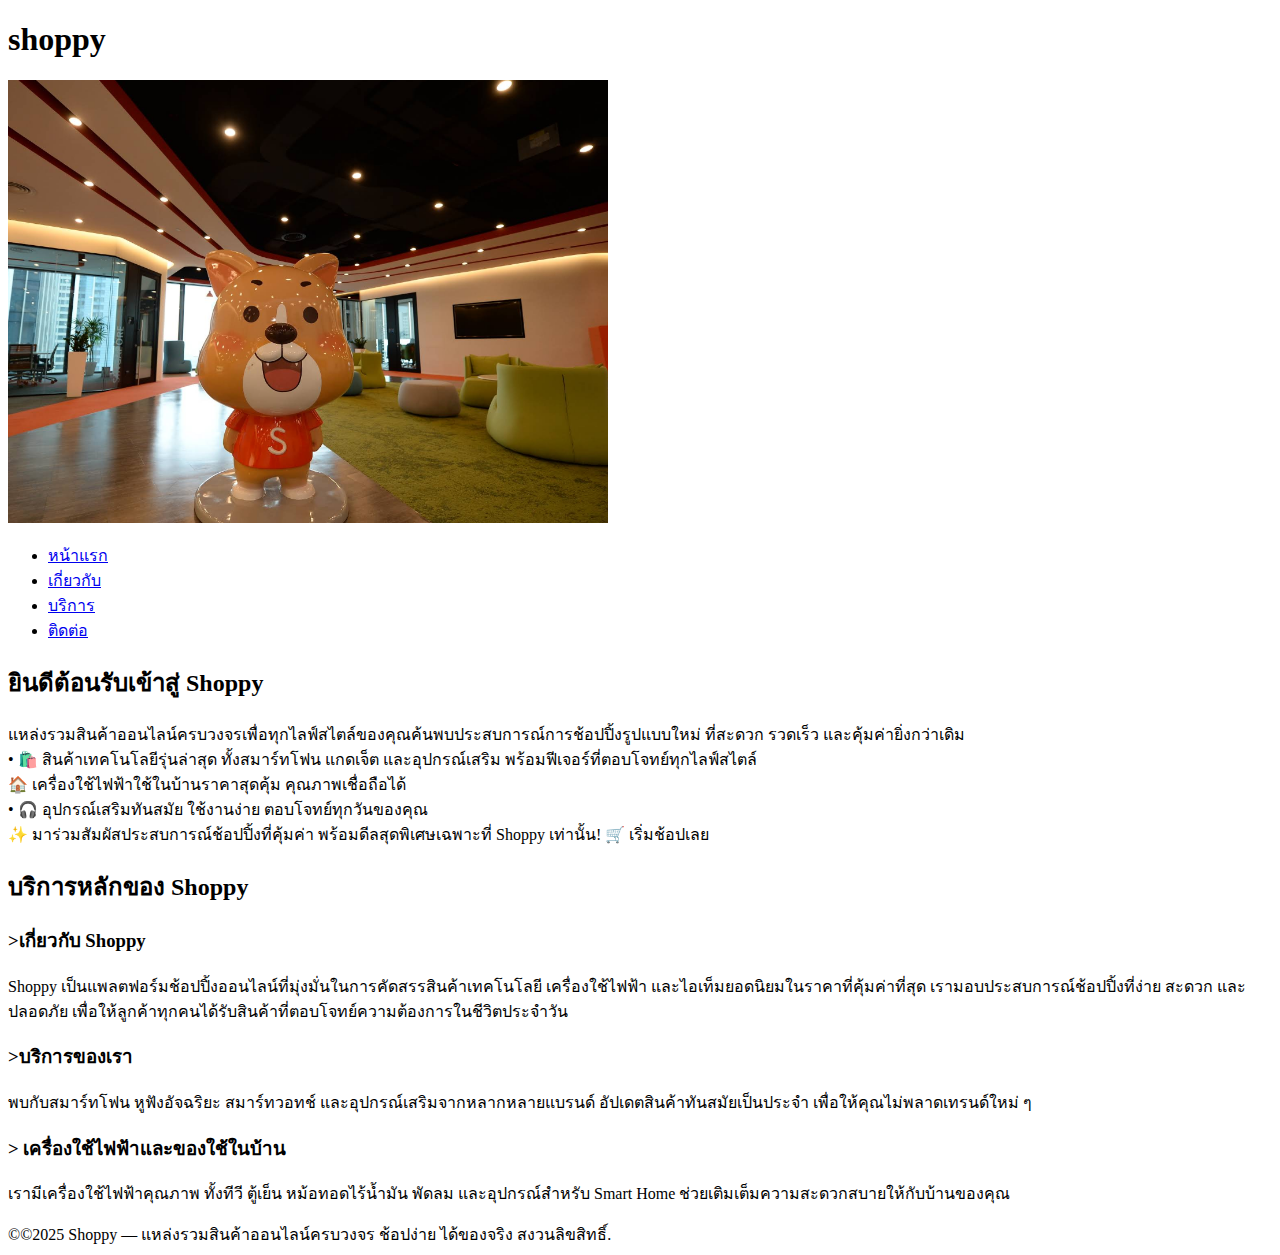
<file: index.html>
<!DOCTYPE html>
<html lang="th" dir="ltr">
  <head>
    <meta charset="UTF-8" />
    <meta name="viewport" content="width=device-width, initial-scale=1.0" />
    <title> Shoppy</title>
  </head>
  <body>
    <!--Logo/ชื่อบริษัท-->
    <header>
      <h1>shoppy</h1>
      <img
        src="/image/shoppy.png"
        style="width: 600px"
        alt=" Shoppy"
      />
      <!--navigation menu-->
      <nav>
        <ul>
          <li><a href="index.html">หน้าแรก</a></li>
          <li><a href="about.html">เกี่ยวกับ</a></li>
          <li><a href="services.html">บริการ</a></li>
          <li><a href="contact.html">ติดต่อ</a></li>
        </ul>
      </nav>
    </header>
    <main>
      <!--hero section-->
      <section id="HeroSection">
        <h2>ยินดีต้อนรับเข้าสู่ Shoppy</h2>
        <p>
          แหล่งรวมสินค้าออนไลน์ครบวงจรเพื่อทุกไลฟ์สไตล์ของคุณค้นพบประสบการณ์การช้อปปิ้งรูปแบบใหม่ ที่สะดวก รวดเร็ว และคุ้มค่ายิ่งกว่าเดิม<br />
          • 🛍️ สินค้าเทคโนโลยีรุ่นล่าสุด ทั้งสมาร์ทโฟน แกดเจ็ต และอุปกรณ์เสริม
          พร้อมฟีเจอร์ที่ตอบโจทย์ทุกไลฟ์สไตล์ <br />
          🏠 เครื่องใช้ไฟฟ้าใช้ในบ้านราคาสุดคุ้ม คุณภาพเชื่อถือได้<br />
          • 🎧 อุปกรณ์เสริมทันสมัย ใช้งานง่าย ตอบโจทย์ทุกวันของคุณ<br />
        
         ✨ มาร่วมสัมผัสประสบการณ์ช้อปปิ้งที่คุ้มค่า พร้อมดีลสุดพิเศษเฉพาะที่ Shoppy เท่านั้น!
🛒 เริ่มช้อปเลย
        </p>
      </section>
      <!--featured services-->
      <section id="featuredServices">
        <h2>บริการหลักของ  Shoppy</h2>
        <div class="service-container">
          <article class="services">
            <h3>>เกี่ยวกับ Shoppy</h3>
            <p>
             Shoppy เป็นแพลตฟอร์มช้อปปิ้งออนไลน์ที่มุ่งมั่นในการคัดสรรสินค้าเทคโนโลยี เครื่องใช้ไฟฟ้า และไอเท็มยอดนิยมในราคาที่คุ้มค่าที่สุด
เรามอบประสบการณ์ช้อปปิ้งที่ง่าย สะดวก และปลอดภัย เพื่อให้ลูกค้าทุกคนได้รับสินค้าที่ตอบโจทย์ความต้องการในชีวิตประจำวัน
            </p>
          </article>
          <article class="services">
            <h3>>บริการของเรา</h3>
            <p>
              พบกับสมาร์ทโฟน หูฟังอัจฉริยะ สมาร์ทวอทช์ และอุปกรณ์เสริมจากหลากหลายแบรนด์
อัปเดตสินค้าทันสมัยเป็นประจำ เพื่อให้คุณไม่พลาดเทรนด์ใหม่ ๆ
            </p>
          </article>
          <article class="services">
            <h3>> เครื่องใช้ไฟฟ้าและของใช้ในบ้าน</h3>
            <p>
             เรามีเครื่องใช้ไฟฟ้าคุณภาพ ทั้งทีวี ตู้เย็น หม้อทอดไร้น้ำมัน พัดลม และอุปกรณ์สำหรับ Smart Home
ช่วยเติมเต็มความสะดวกสบายให้กับบ้านของคุณ
            </p>
          </article>
        </div>
      </section>
    </main>

    <!--footer-->
    <footer>
      &copy;©2025 Shoppy — แหล่งรวมสินค้าออนไลน์ครบวงจร ช้อปง่าย ได้ของจริง สงวนลิขสิทธิ์.
    </footer>
  </body>
</html>
</file>
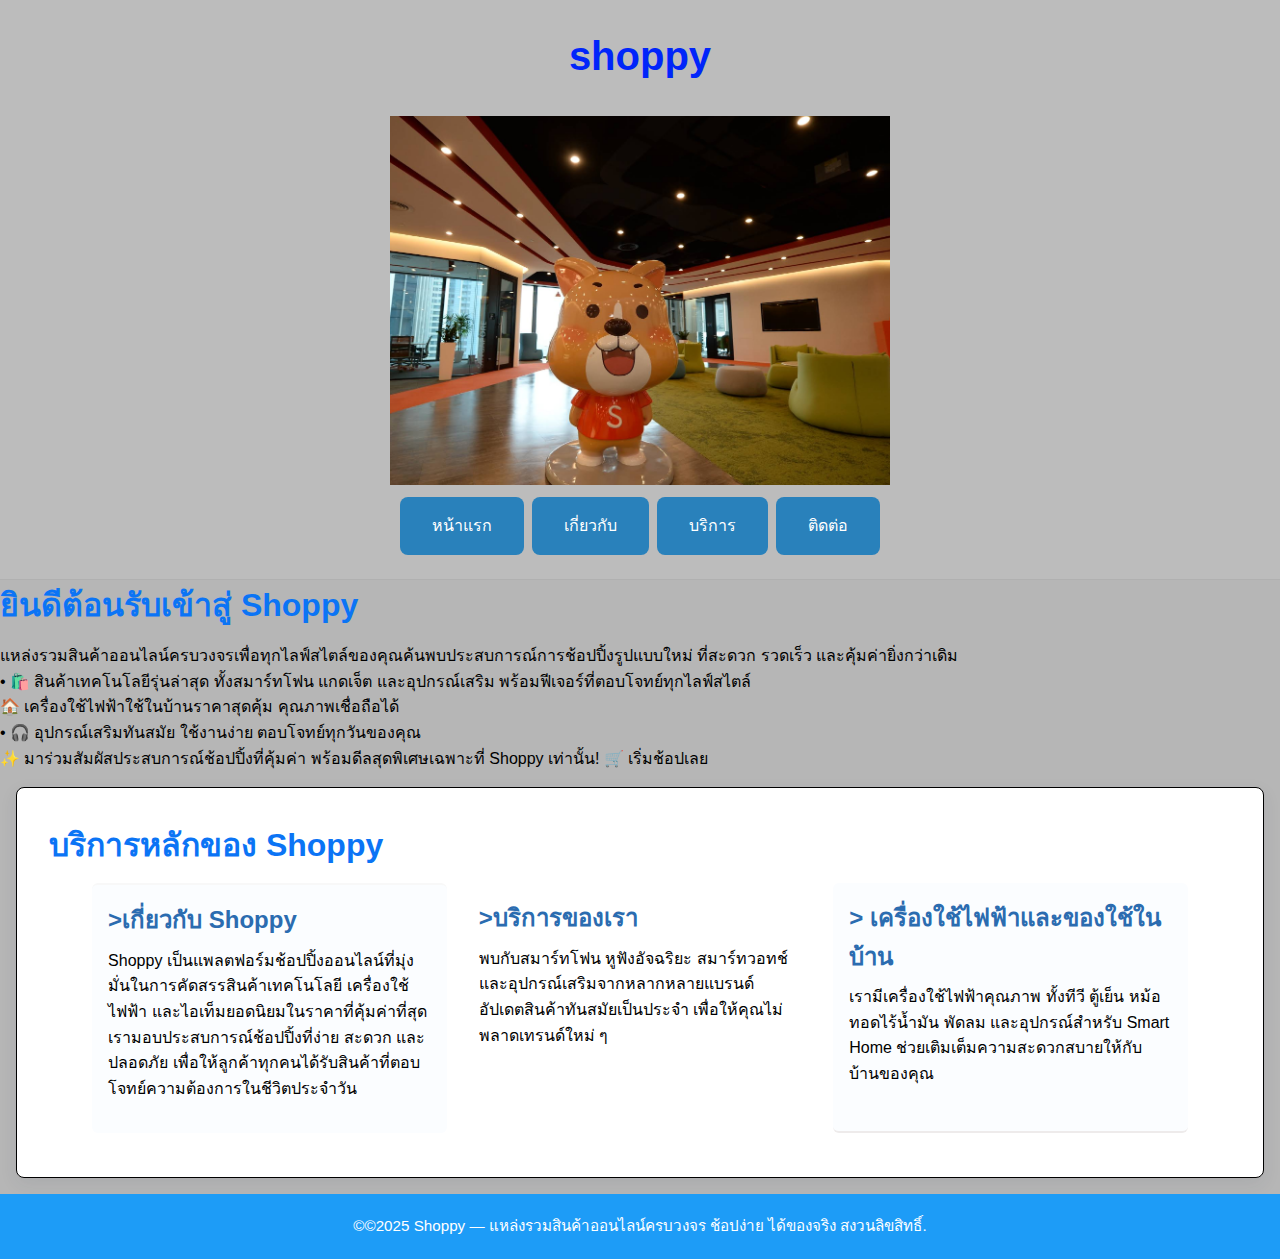
<file: work/index.html>
<!DOCTYPE html>
<html lang="th" dir="ltr">

<head>
  <meta charset="UTF-8" />
  <meta name="viewport" content="width=device-width, initial-scale=1.0" />
  <title> Shoppy</title>
  <link rel="stylesheet" href="styles.css">
</head>

<body>
  <!--Logo/ชื่อบริษัท-->
  <header id="header">
    <h1>shoppy</h1>
    <img src="/work/image/shoppy.png" style="width: 600px" alt=" Shoppy" />
    <!--navigation menu-->
    <nav>
      <ul>
        <nav>
          <ul>
            <li><a href="index.html" class="btn">หน้าแรก</a></li>
            <li><a href="about.html" class="btn">เกี่ยวกับ</a></li>
            <li><a href="services.html" class="btn">บริการ</a></li>
            <li><a href="contact.html" class="btn">ติดต่อ</a></li>
          </ul>
        </nav>
      </ul>
    </nav>
  </header>
  <main>
    <!--hero section-->
    <section class="hero">
      <h2>ยินดีต้อนรับเข้าสู่ Shoppy</h2>
      <p>
        แหล่งรวมสินค้าออนไลน์ครบวงจรเพื่อทุกไลฟ์สไตล์ของคุณค้นพบประสบการณ์การช้อปปิ้งรูปแบบใหม่ ที่สะดวก รวดเร็ว
        และคุ้มค่ายิ่งกว่าเดิม<br />
        • 🛍️ สินค้าเทคโนโลยีรุ่นล่าสุด ทั้งสมาร์ทโฟน แกดเจ็ต และอุปกรณ์เสริม
        พร้อมฟีเจอร์ที่ตอบโจทย์ทุกไลฟ์สไตล์ <br />
        🏠 เครื่องใช้ไฟฟ้าใช้ในบ้านราคาสุดคุ้ม คุณภาพเชื่อถือได้<br />
        • 🎧 อุปกรณ์เสริมทันสมัย ใช้งานง่าย ตอบโจทย์ทุกวันของคุณ<br />

        ✨ มาร่วมสัมผัสประสบการณ์ช้อปปิ้งที่คุ้มค่า พร้อมดีลสุดพิเศษเฉพาะที่ Shoppy เท่านั้น!
        🛒 เริ่มช้อปเลย
      </p>
    </section>
    <!--featured services-->
     <section class="section">
      <section class="card">
      <h2>บริการหลักของ Shoppy</h2>
      <div class="service-container">
        <article class="services">
          <h3>>เกี่ยวกับ Shoppy</h3>
          <p>
            Shoppy เป็นแพลตฟอร์มช้อปปิ้งออนไลน์ที่มุ่งมั่นในการคัดสรรสินค้าเทคโนโลยี เครื่องใช้ไฟฟ้า
            และไอเท็มยอดนิยมในราคาที่คุ้มค่าที่สุด
            เรามอบประสบการณ์ช้อปปิ้งที่ง่าย สะดวก และปลอดภัย
            เพื่อให้ลูกค้าทุกคนได้รับสินค้าที่ตอบโจทย์ความต้องการในชีวิตประจำวัน
          </p>
        </article>
        <article class="services">
          <h3>>บริการของเรา</h3>
          <p>
            พบกับสมาร์ทโฟน หูฟังอัจฉริยะ สมาร์ทวอทช์ และอุปกรณ์เสริมจากหลากหลายแบรนด์
            อัปเดตสินค้าทันสมัยเป็นประจำ เพื่อให้คุณไม่พลาดเทรนด์ใหม่ ๆ
          </p>
        </article>
        <article class="services">
          <h3>> เครื่องใช้ไฟฟ้าและของใช้ในบ้าน</h3>
          <p>
            เรามีเครื่องใช้ไฟฟ้าคุณภาพ ทั้งทีวี ตู้เย็น หม้อทอดไร้น้ำมัน พัดลม และอุปกรณ์สำหรับ Smart Home
            ช่วยเติมเต็มความสะดวกสบายให้กับบ้านของคุณ
          </p>
        </article>
      </div>
      </section>
    </section>
  </main>

  <!--footer-->
   <footer id="footer">
    &copy;©2025 Shoppy — แหล่งรวมสินค้าออนไลน์ครบวงจร ช้อปง่าย ได้ของจริง สงวนลิขสิทธิ์.
  </footer>
</body>

</html>
</file>
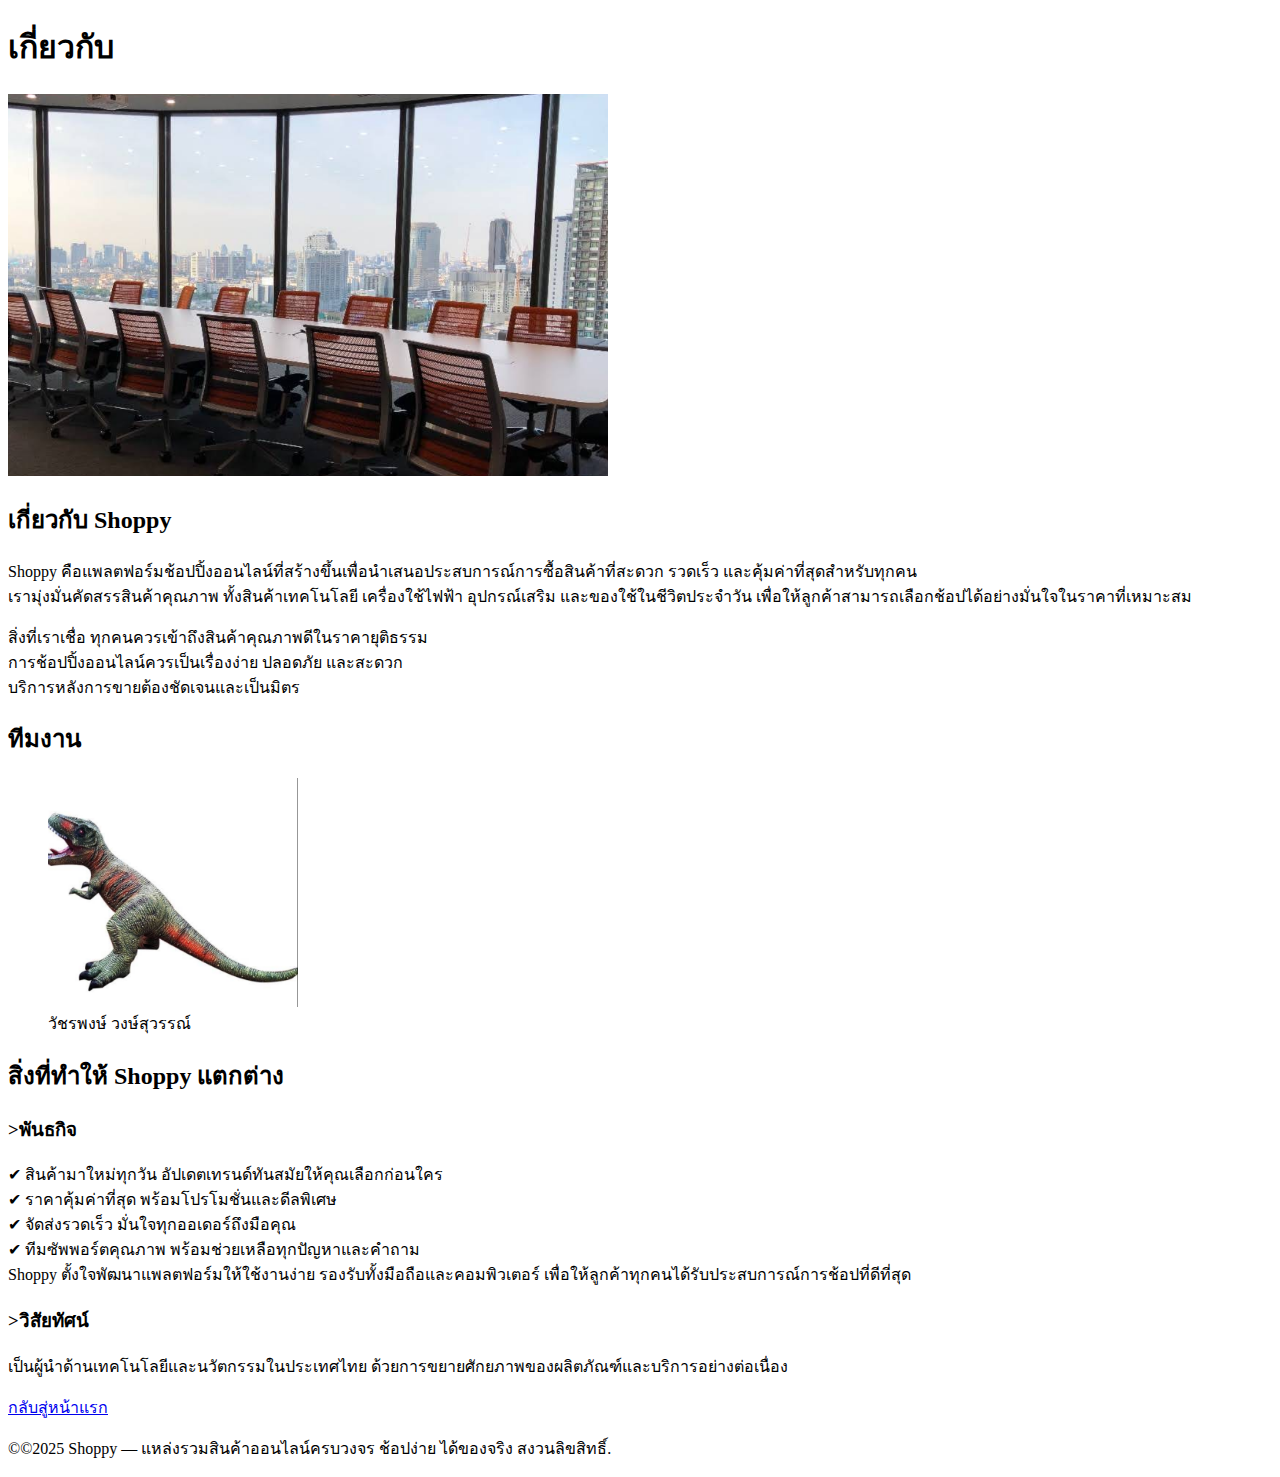
<file: about.html>
<!DOCTYPE html>
<html lang="th" dir="ltr">
  <head>
    <meta charset="UTF-8" />
    <meta name="viewport" content="width=device-width, initial-scale=1.0" />
    <title>About</title>
  </head>
  <body>
    <header>
      <h1>เกี่ยวกับ</h1>
      <img
        src="/image/about2.png"
        style="width: 600px"
        alt="about"
      />
    </header>
    <main>
      <!--เรื่องราวบริษัท-->
      <section id="AboutCompany">
        <h2>เกี่ยวกับ Shoppy</h2>
        <p>
          Shoppy คือแพลตฟอร์มช้อปปิ้งออนไลน์ที่สร้างขึ้นเพื่อนำเสนอประสบการณ์การซื้อสินค้าที่สะดวก รวดเร็ว และคุ้มค่าที่สุดสำหรับทุกคน
          <br />
          เรามุ่งมั่นคัดสรรสินค้าคุณภาพ ทั้งสินค้าเทคโนโลยี เครื่องใช้ไฟฟ้า อุปกรณ์เสริม และของใช้ในชีวิตประจำวัน เพื่อให้ลูกค้าสามารถเลือกช้อปได้อย่างมั่นใจในราคาที่เหมาะสม
          <br />
            </p>
        <p>
          สิ่งที่เราเชื่อ
ทุกคนควรเข้าถึงสินค้าคุณภาพดีในราคายุติธรรม<br />
การช้อปปิ้งออนไลน์ควรเป็นเรื่องง่าย ปลอดภัย และสะดวก<br />
บริการหลังการขายต้องชัดเจนและเป็นมิตร <br />
          
        </p>
        <p>
        
        </p>
      </section>
      <!--ทีม-->
      <section id="Team">
        <h2>ทีมงาน</h2>
        <figure>
          <img
            src="/image/me.png"
            alt="วัชรพงษ์ วงษ์สุวรรณ์"
            style="width: 250px"
          />
          <figcaption>วัชรพงษ์ วงษ์สุวรรณ์</figcaption>
        </figure>
       
      </section>
      <!--พันธกิจและวิสัยทัศน์-->
      <section id="MissionAndVision">
        <h2>สิ่งที่ทำให้ Shoppy แตกต่าง</h2>
        <h3>>พันธกิจ</h3>
        <p>
        ✔ สินค้ามาใหม่ทุกวัน อัปเดตเทรนด์ทันสมัยให้คุณเลือกก่อนใคร<br />
✔ ราคาคุ้มค่าที่สุด พร้อมโปรโมชั่นและดีลพิเศษ<br />
✔ จัดส่งรวดเร็ว มั่นใจทุกออเดอร์ถึงมือคุณ<br />
✔ ทีมซัพพอร์ตคุณภาพ พร้อมช่วยเหลือทุกปัญหาและคำถาม
<br />
        Shoppy ตั้งใจพัฒนาแพลตฟอร์มให้ใช้งานง่าย รองรับทั้งมือถือและคอมพิวเตอร์ เพื่อให้ลูกค้าทุกคนได้รับประสบการณ์การช้อปที่ดีที่สุด
        </p>
        
        <h3>>วิสัยทัศน์</h3>
        <p>
          เป็นผู้นำด้านเทคโนโลยีและนวัตกรรมในประเทศไทย
          ด้วยการขยายศักยภาพของผลิตภัณฑ์และบริการอย่างต่อเนื่อง<br />
        
        </p>
      </section>
    </main>
    <!--ลิงก์กลับหน้าแรก-->
    <footer>
      <nav>
        <a href="index.html">กลับสู่หน้าแรก</a>
      </nav>
      <p>
        &copy;©2025 Shoppy — แหล่งรวมสินค้าออนไลน์ครบวงจร ช้อปง่าย ได้ของจริง สงวนลิขสิทธิ์.
      </p>
    </footer>
  </body>
</html>
</file>
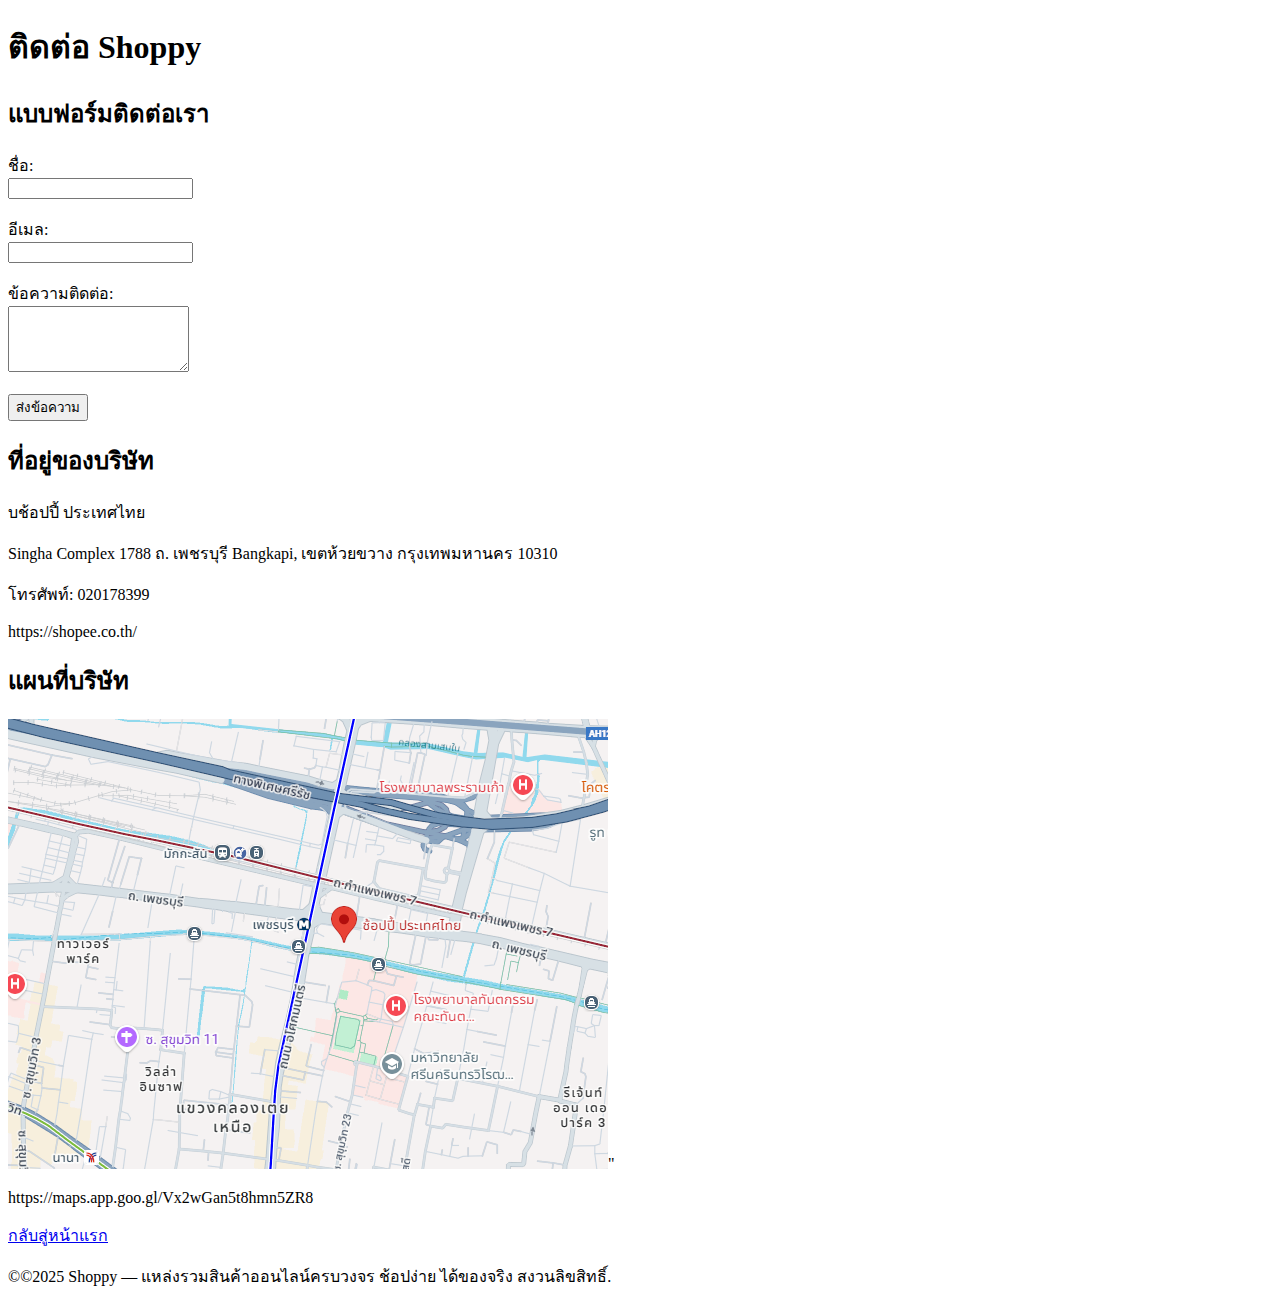
<file: contact.html>
<!DOCTYPE html>
<html lang="th" dir="ltr">
  <head>
    <meta charset="UTF-8" />
    <meta name="viewport" content="width=device-width, initial-scale=1.0" />
    <title>Contact</title>
  </head>
  <body>
    <header>
      <h1>ติดต่อ  Shoppy</h1>
      
    </header>
    <main>
      <!--Contact Form สําหรับป้อนข้อมูล-->
      <section id="ContactForm">
        <h2>แบบฟอร์มติดต่อเรา</h2>
        <form action="#" method="post">
          <label for="name">ชื่อ:</label><br />
          <input type="text" id="name" name="name" required /><br /><br />

          <label for="email">อีเมล:</label><br />
          <input type="email" id="email" name="email" required /><br /><br />

          <label for="message">ข้อความติดต่อ:</label><br />
          <textarea id="message" name="message" rows="4" required></textarea
          ><br /><br />

          <input type="submit" value="ส่งข้อความ" />
        </form>
      </section>
      <!--ที่อยู้บริษัท-->
      <section id="CompanyAddress">
        <h2>ที่อยู่ของบริษัท</h2>
        <p>บช้อปปี้ ประเทศไทย</p>
        <p>
          Singha Complex 1788 ถ. เพชรบุรี Bangkapi, เขตห้วยขวาง กรุงเทพมหานคร 10310
        </p>
        <p>โทรศัพท์: 020178399</p>
        <p>https://shopee.co.th/</p>
      </section>
      <!--แผนที่-->
      <section id="GoogleMap">
        <h2>แผนที่บริษัท</h2>
        <iframe
          src="/image/map.png"
          width="600"
          height="450"
          style="border: 0"
          allowfullscreen=""
          loading="map"
          referrerpolicy="no-referrer-when-downgrade"
        ></iframe
        >"
        <p>
          https://maps.app.goo.gl/Vx2wGan5t8hmn5ZR8
        </p>
      </section>
    </main>
    <!--ลิงก์กลับหน้าแรก-->
    <footer>
      <nav>
        <a href="index.html">กลับสู่หน้าแรก</a>
      </nav>
      <p>
        &copy;©2025 Shoppy — แหล่งรวมสินค้าออนไลน์ครบวงจร ช้อปง่าย ได้ของจริง สงวนลิขสิทธิ์.
      </p>
    </footer>
  </body>
</html>
</file>
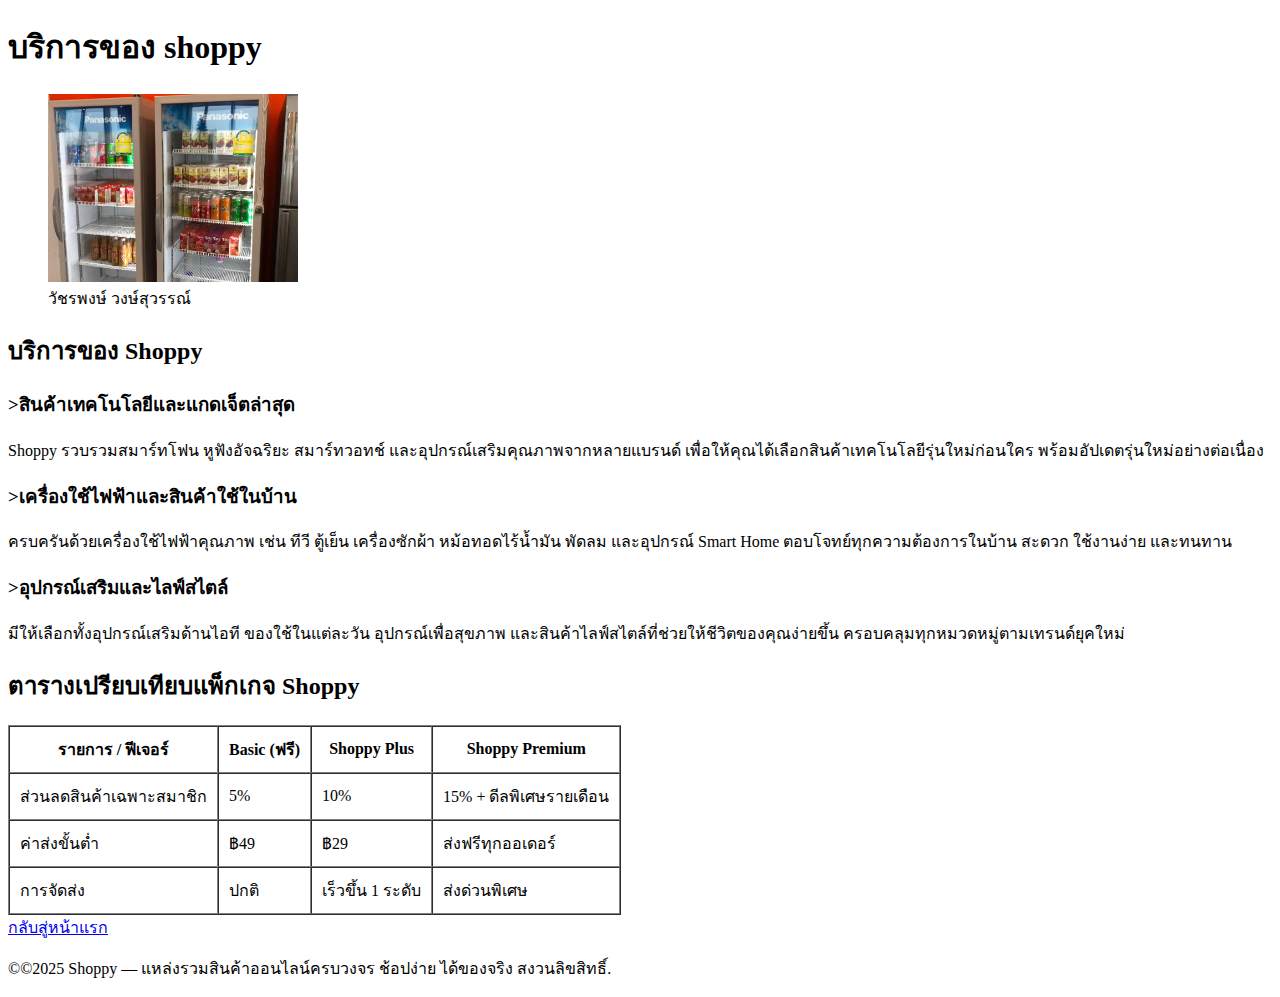
<file: services.html>
<!DOCTYPE html>
<html lang="th" dir="ltr">
  <head>
    <meta charset="UTF-8" />
    <meta name="viewport" content="width=device-width, initial-scale=1.0" />
    <title>Services</title>
  </head>
  <body>
    <header>
      <h1>บริการของ shoppy</h1>
      <figure>
          <img
            src="/image/about.png"
            alt="บริการ"
            style="width: 250px"
          />
          <figcaption>วัชรพงษ์ วงษ์สุวรรณ์</figcaption>
        </figure>
      
    </header>
    <!--รายการบริการ-->
    <section id="ServicesList">
      <h2>บริการของ Shoppy</h2>

      <!--ใช้<section> สําหรับแต่ละบริการ-->

      <section class="service">
        <h3>>สินค้าเทคโนโลยีและแกดเจ็ตล่าสุด</h3>
        <p>
         Shoppy รวบรวมสมาร์ทโฟน หูฟังอัจฉริยะ สมาร์ทวอทช์ และอุปกรณ์เสริมคุณภาพจากหลายแบรนด์
เพื่อให้คุณได้เลือกสินค้าเทคโนโลยีรุ่นใหม่ก่อนใคร พร้อมอัปเดตรุ่นใหม่อย่างต่อเนื่อง
        </p>
      </section>
      <section class="service">
        <h3>>เครื่องใช้ไฟฟ้าและสินค้าใช้ในบ้าน</h3>
        <p>
         ครบครันด้วยเครื่องใช้ไฟฟ้าคุณภาพ เช่น ทีวี ตู้เย็น เครื่องซักผ้า หม้อทอดไร้น้ำมัน พัดลม และอุปกรณ์ Smart Home
ตอบโจทย์ทุกความต้องการในบ้าน สะดวก ใช้งานง่าย และทนทาน
        </p>
      </section>
      <section class="service">
        <h3>>อุปกรณ์เสริมและไลฟ์สไตล์</h3>
        <p>
         มีให้เลือกทั้งอุปกรณ์เสริมด้านไอที ของใช้ในแต่ละวัน อุปกรณ์เพื่อสุขภาพ และสินค้าไลฟ์สไตล์ที่ช่วยให้ชีวิตของคุณง่ายขึ้น
ครอบคลุมทุกหมวดหมู่ตามเทรนด์ยุคใหม่
        </p>
      </section>
    </section>
    <!--ตารางเปรียบเทียบแพ็กเกจ-->
    <section id="PackageComparison">
      <h2>ตารางเปรียบเทียบแพ็กเกจ Shoppy</h2>
      <table border="1" cellpadding="10" cellspacing="0">
        <thead>
          <tr>
            <th>รายการ / ฟีเจอร์</th>
            
            <th>Basic (ฟรี)</th>
            <th>Shoppy Plus</th>
            <th>Shoppy Premium</th>
            
          </tr>
        </thead>
        <tbody>
          <tr>
            <td>ส่วนลดสินค้าเฉพาะสมาชิก</td>
            <td>5%</td>
            <td>10%</td>
            <td>15% + ดีลพิเศษรายเดือน</td>
          </tr>
          <tr>
            <td>ค่าส่งขั้นต่ำ</td>
            <td>฿49</td>
            <td>฿29</td>
            <td>ส่งฟรีทุกออเดอร์</td>
          </tr>
          <tr>
            <td>การจัดส่ง</td>
            <td>ปกติ</td>
            <td>เร็วขึ้น 1 ระดับ</td>
            <td>ส่งด่วนพิเศษ</td>
          </tr>
        </tbody>
      </table>
    </section>
    <main>
      <!--ลิงก์กลับหน้าแรก-->
      <footer>
        <nav>
          <a href="index.html">กลับสู่หน้าแรก</a>
        </nav>
        <p>
          &copy;©2025 Shoppy — แหล่งรวมสินค้าออนไลน์ครบวงจร ช้อปง่าย ได้ของจริง สงวนลิขสิทธิ์.
        </p>
      </footer>
    </main>
  </body>
</html>
</file>
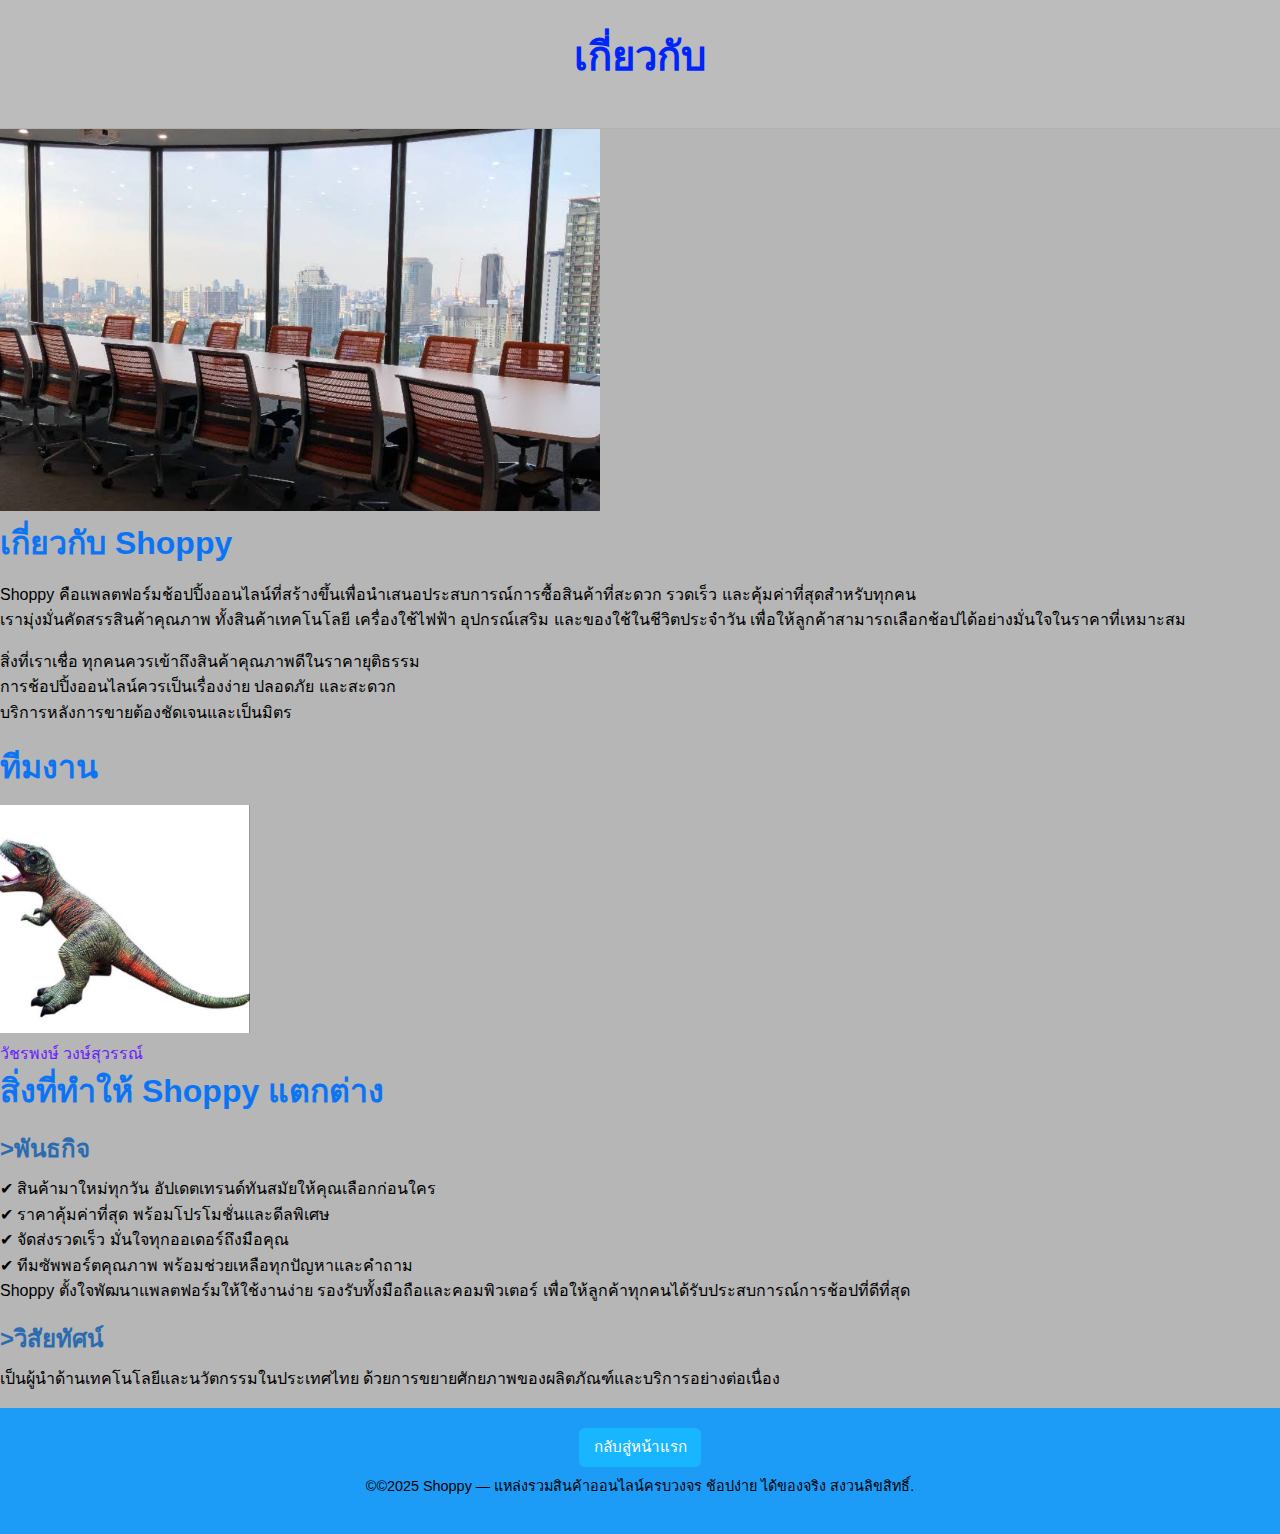
<file: work/about.html>
<!DOCTYPE html>
<html lang="th" dir="ltr">
  <head>
    <meta charset="UTF-8" />
    <meta name="viewport" content="width=device-width, initial-scale=1.0" />
    <title>About</title>
     <link rel="stylesheet" href="styles.css">
  </head>
   
  <body>
    <header id="header">
      <h1>เกี่ยวกับ</h1>
       
     
    </header>
    <main>
      <img
        src="/work/image/about2.png"
        class="center-img"
        style="width: 600px"
        alt="about"
      />
      <!--เรื่องราวบริษัท-->
      <section id="AboutCompany">
        <h2>เกี่ยวกับ Shoppy</h2>
        <p>
          Shoppy คือแพลตฟอร์มช้อปปิ้งออนไลน์ที่สร้างขึ้นเพื่อนำเสนอประสบการณ์การซื้อสินค้าที่สะดวก รวดเร็ว และคุ้มค่าที่สุดสำหรับทุกคน
          <br />
          เรามุ่งมั่นคัดสรรสินค้าคุณภาพ ทั้งสินค้าเทคโนโลยี เครื่องใช้ไฟฟ้า อุปกรณ์เสริม และของใช้ในชีวิตประจำวัน เพื่อให้ลูกค้าสามารถเลือกช้อปได้อย่างมั่นใจในราคาที่เหมาะสม
          <br />
            </p>
        <p>
          สิ่งที่เราเชื่อ
ทุกคนควรเข้าถึงสินค้าคุณภาพดีในราคายุติธรรม<br />
การช้อปปิ้งออนไลน์ควรเป็นเรื่องง่าย ปลอดภัย และสะดวก<br />
บริการหลังการขายต้องชัดเจนและเป็นมิตร <br />
          
        </p>
        <p>
        
        </p>
      </section>
      <!--ทีม-->
      <section id="Team">
        <h2>ทีมงาน</h2>
        <figure>
          <img
            src="/work/image/me.png"
            alt="วัชรพงษ์ วงษ์สุวรรณ์"
            style="width: 250px"
          />
          <figcaption>วัชรพงษ์ วงษ์สุวรรณ์</figcaption>
        </figure>
       
      </section>
      <!--พันธกิจและวิสัยทัศน์-->
      <section id="MissionAndVision">
        <h2>สิ่งที่ทำให้ Shoppy แตกต่าง</h2>
        <h3>>พันธกิจ</h3>
        <p>
        ✔ สินค้ามาใหม่ทุกวัน อัปเดตเทรนด์ทันสมัยให้คุณเลือกก่อนใคร<br />
✔ ราคาคุ้มค่าที่สุด พร้อมโปรโมชั่นและดีลพิเศษ<br />
✔ จัดส่งรวดเร็ว มั่นใจทุกออเดอร์ถึงมือคุณ<br />
✔ ทีมซัพพอร์ตคุณภาพ พร้อมช่วยเหลือทุกปัญหาและคำถาม
<br />
        Shoppy ตั้งใจพัฒนาแพลตฟอร์มให้ใช้งานง่าย รองรับทั้งมือถือและคอมพิวเตอร์ เพื่อให้ลูกค้าทุกคนได้รับประสบการณ์การช้อปที่ดีที่สุด
        </p>
        
        <h3>>วิสัยทัศน์</h3>
        <p>
          เป็นผู้นำด้านเทคโนโลยีและนวัตกรรมในประเทศไทย
          ด้วยการขยายศักยภาพของผลิตภัณฑ์และบริการอย่างต่อเนื่อง<br />
        
        </p>
      </section>
    </main>
    <!--ลิงก์กลับหน้าแรก-->
    <footer id="footer">
      <nav>
        <a href="index.html">กลับสู่หน้าแรก</a>
      </nav>
      <p>
        &copy;©2025 Shoppy — แหล่งรวมสินค้าออนไลน์ครบวงจร ช้อปง่าย ได้ของจริง สงวนลิขสิทธิ์.
      </p>
    </footer>
  </body>
</html>
</file>
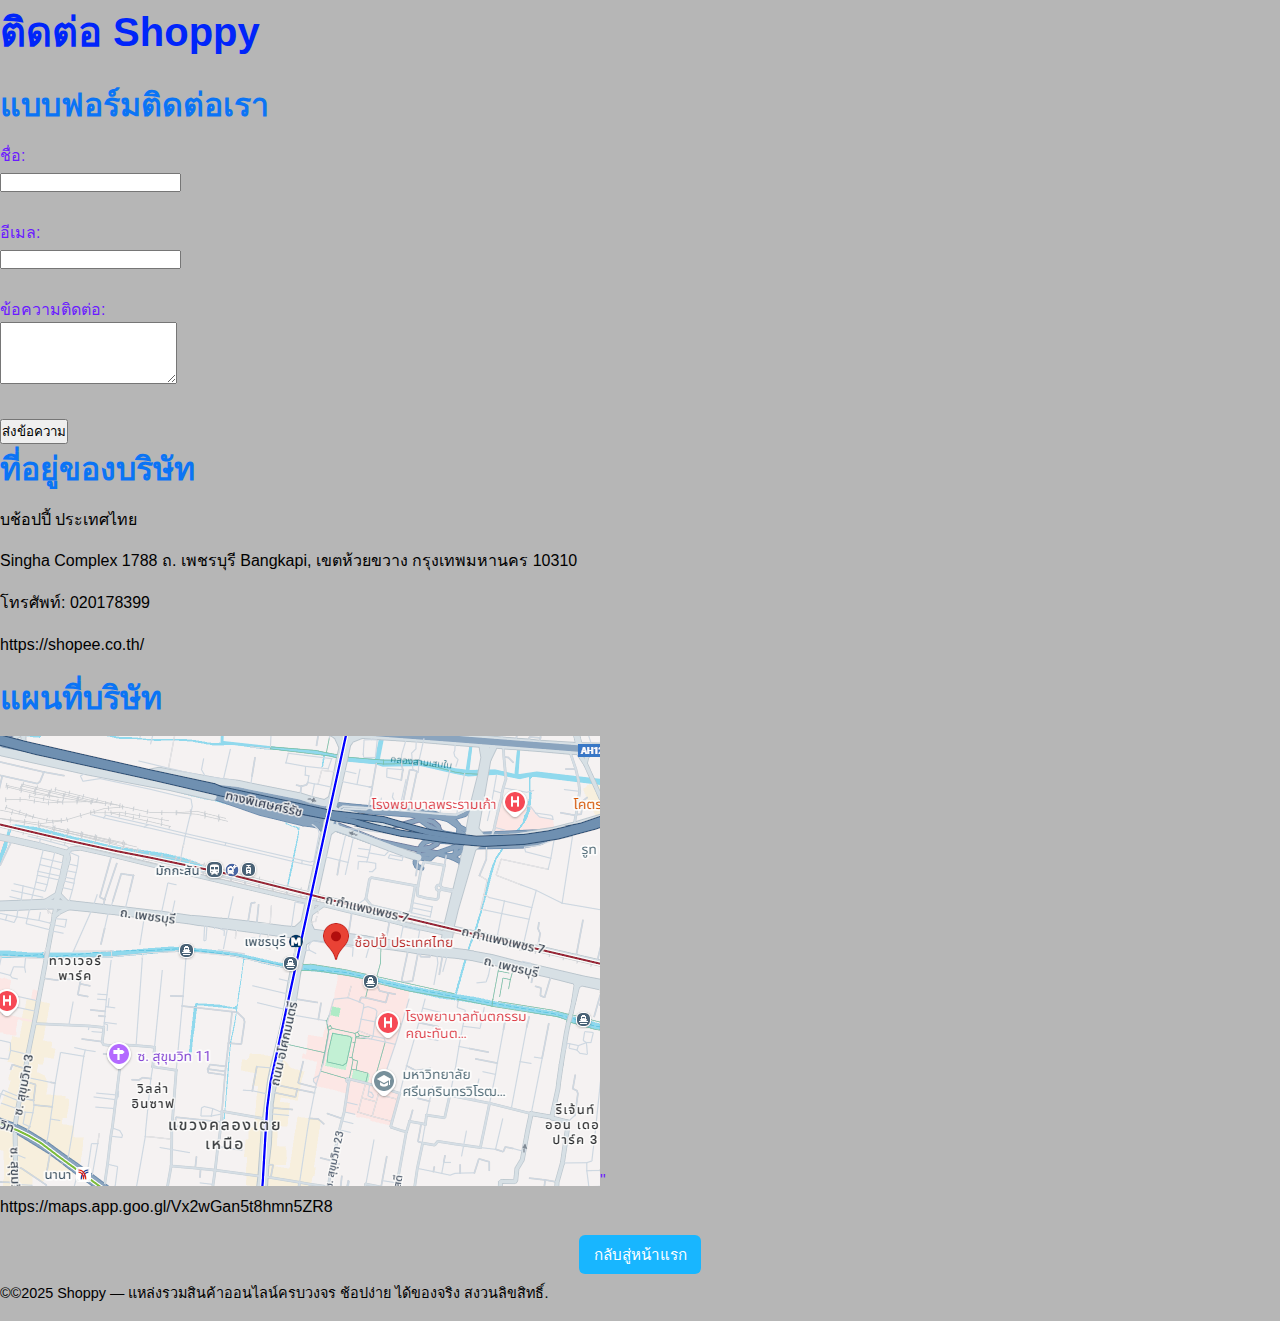
<file: work/contact.html>
<!DOCTYPE html>
<html lang="th" dir="ltr">
  <head>
    <meta charset="UTF-8" />
    <meta name="viewport" content="width=device-width, initial-scale=1.0" />
    <title>Contact</title>
    <link rel="stylesheet" href="styles.css" />
  </head>
  <body>
    <header>
      <h1>ติดต่อ  Shoppy</h1>
      
    </header>
    <main>
      <!--Contact Form สําหรับป้อนข้อมูล-->
      <section id="ContactForm">
        <h2>แบบฟอร์มติดต่อเรา</h2>
        <form action="#" method="post">
          <label for="name">ชื่อ:</label><br />
          <input type="text" id="name" name="name" required /><br /><br />

          <label for="email">อีเมล:</label><br />
          <input type="email" id="email" name="email" required /><br /><br />

          <label for="message">ข้อความติดต่อ:</label><br />
          <textarea id="message" name="message" rows="4" required></textarea
          ><br /><br />

          <input type="submit" value="ส่งข้อความ" />
        </form>
      </section>
      <!--ที่อยู้บริษัท-->
      <section id="CompanyAddress">
        <h2>ที่อยู่ของบริษัท</h2>
        <p>บช้อปปี้ ประเทศไทย</p>
        <p>
          Singha Complex 1788 ถ. เพชรบุรี Bangkapi, เขตห้วยขวาง กรุงเทพมหานคร 10310
        </p>
        <p>โทรศัพท์: 020178399</p>
        <p>https://shopee.co.th/</p>
      </section>
      <!--แผนที่-->
      <section id="GoogleMap">
        <h2>แผนที่บริษัท</h2>
        <iframe
          src="/image/map.png"
          width="600"
          height="450"
          style="border: 0"
          allowfullscreen=""
          loading="map"
          referrerpolicy="no-referrer-when-downgrade"
        ></iframe
        >"
        <p>
          https://maps.app.goo.gl/Vx2wGan5t8hmn5ZR8
        </p>
      </section>
    </main>
    <!--ลิงก์กลับหน้าแรก-->
    <footer>
      <nav>
        <a href="index.html">กลับสู่หน้าแรก</a>
      </nav>
      <p>
        &copy;©2025 Shoppy — แหล่งรวมสินค้าออนไลน์ครบวงจร ช้อปง่าย ได้ของจริง สงวนลิขสิทธิ์.
      </p>
    </footer>
  </body>
</html>
</file>
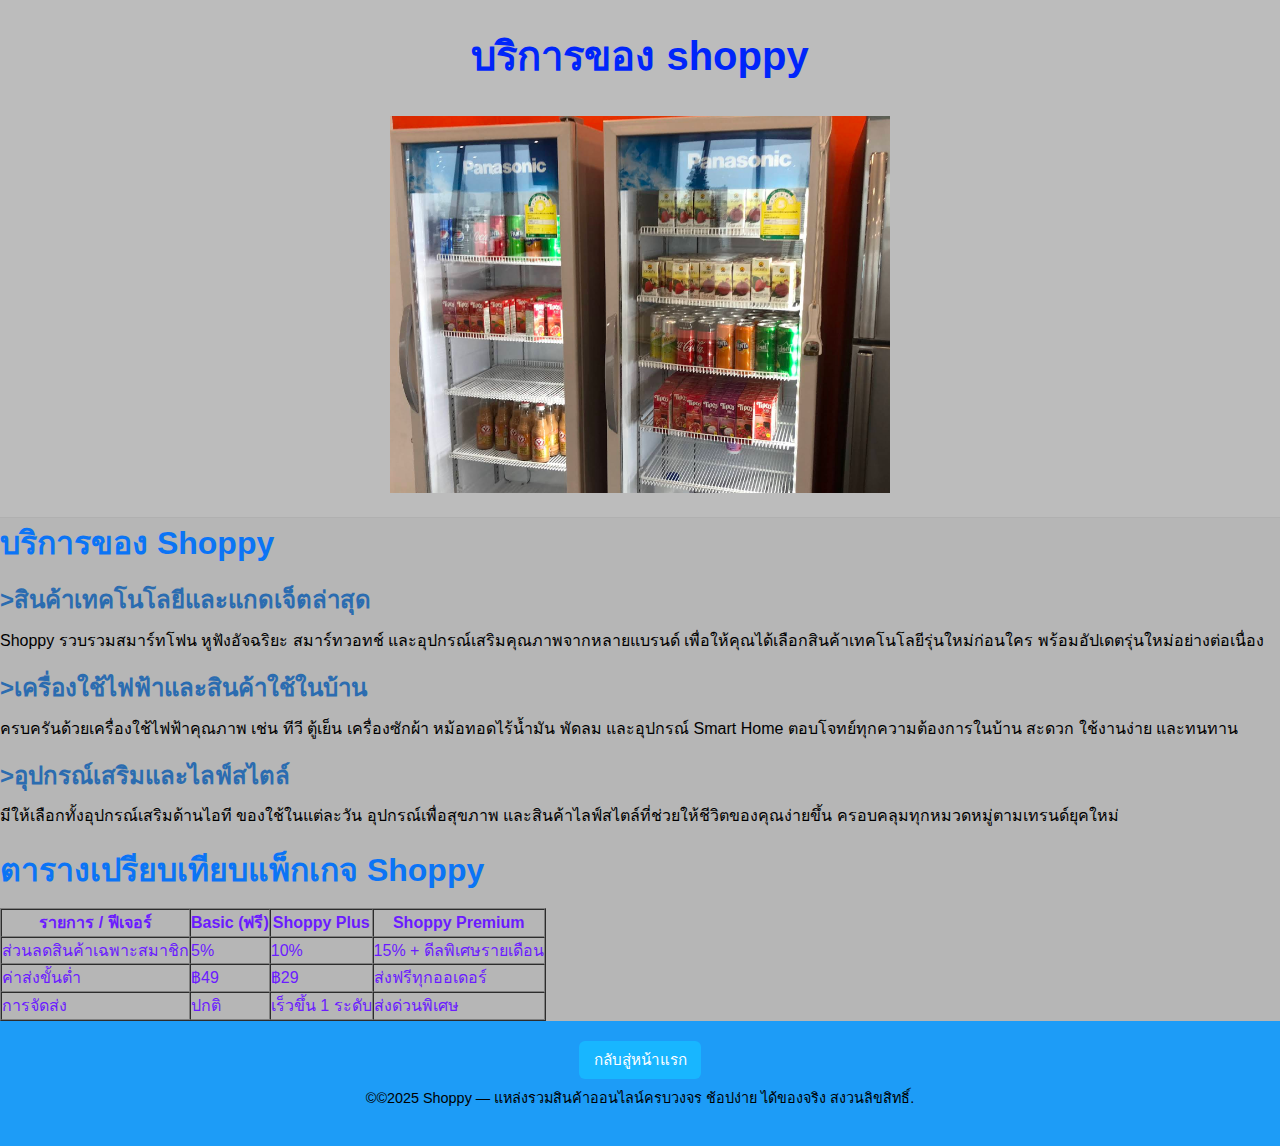
<file: work/services.html>
<!DOCTYPE html>
<html lang="th" dir="ltr">
  <head>
    <meta charset="UTF-8" />
    <meta name="viewport" content="width=device-width, initial-scale=1.0" />
    <title>Services</title>
     <link rel="stylesheet" href="styles.css">
  </head>
  <body>
     <header id="header">
      <h1>บริการของ shoppy</h1>
      <figure>
          <img
            src="/work/image/about.png"
            alt="บริการ"
            style="width: 250px"
          />
          <figcaption></figcaption>
        </figure>
      
    </header>
    <!--รายการบริการ-->
    <section id="ServicesList">
      <h2>บริการของ Shoppy</h2>

      <!--ใช้<section> สําหรับแต่ละบริการ-->

      <section class="service">
        <h3>>สินค้าเทคโนโลยีและแกดเจ็ตล่าสุด</h3>
        <p>
         Shoppy รวบรวมสมาร์ทโฟน หูฟังอัจฉริยะ สมาร์ทวอทช์ และอุปกรณ์เสริมคุณภาพจากหลายแบรนด์
เพื่อให้คุณได้เลือกสินค้าเทคโนโลยีรุ่นใหม่ก่อนใคร พร้อมอัปเดตรุ่นใหม่อย่างต่อเนื่อง
        </p>
      </section>
      <section class="service">
        <h3>>เครื่องใช้ไฟฟ้าและสินค้าใช้ในบ้าน</h3>
        <p>
         ครบครันด้วยเครื่องใช้ไฟฟ้าคุณภาพ เช่น ทีวี ตู้เย็น เครื่องซักผ้า หม้อทอดไร้น้ำมัน พัดลม และอุปกรณ์ Smart Home
ตอบโจทย์ทุกความต้องการในบ้าน สะดวก ใช้งานง่าย และทนทาน
        </p>
      </section>
      <section class="service">
        <h3>>อุปกรณ์เสริมและไลฟ์สไตล์</h3>
        <p>
         มีให้เลือกทั้งอุปกรณ์เสริมด้านไอที ของใช้ในแต่ละวัน อุปกรณ์เพื่อสุขภาพ และสินค้าไลฟ์สไตล์ที่ช่วยให้ชีวิตของคุณง่ายขึ้น
ครอบคลุมทุกหมวดหมู่ตามเทรนด์ยุคใหม่
        </p>
      </section>
    </section>
    <!--ตารางเปรียบเทียบแพ็กเกจ-->
    <section id="PackageComparison">
      <h2>ตารางเปรียบเทียบแพ็กเกจ Shoppy</h2>
      <table border="1" cellpadding="10" cellspacing="0">
        <thead>
          <tr>
            <th>รายการ / ฟีเจอร์</th>
            
            <th>Basic (ฟรี)</th>
            <th>Shoppy Plus</th>
            <th>Shoppy Premium</th>
            
          </tr>
        </thead>
        <tbody>
          <tr>
            <td>ส่วนลดสินค้าเฉพาะสมาชิก</td>
            <td>5%</td>
            <td>10%</td>
            <td>15% + ดีลพิเศษรายเดือน</td>
          </tr>
          <tr>
            <td>ค่าส่งขั้นต่ำ</td>
            <td>฿49</td>
            <td>฿29</td>
            <td>ส่งฟรีทุกออเดอร์</td>
          </tr>
          <tr>
            <td>การจัดส่ง</td>
            <td>ปกติ</td>
            <td>เร็วขึ้น 1 ระดับ</td>
            <td>ส่งด่วนพิเศษ</td>
          </tr>
        </tbody>
      </table>
    </section>
    <main>
      <!--ลิงก์กลับหน้าแรก-->
      <footer id="footer">
        <nav>
          <a href="index.html">กลับสู่หน้าแรก</a>
        </nav>
        <p>
          &copy;©2025 Shoppy — แหล่งรวมสินค้าออนไลน์ครบวงจร ช้อปง่าย ได้ของจริง สงวนลิขสิทธิ์.
        </p>
      </footer>
    </main>
  </body>
</html>
</file>
<file: work/styles.css>
/* ================================
UNIVERSAL SELECTOR (*)
================================ */
* {
    margin: 0;
    padding: 0;
    box-sizing: border-box;
}

/* ================================
ELEMENT SELECTORS
================================ */
/* Body - ตั้
งค่า default ทั้
งเพจ */
body {
    font-family: "Segoe UI", Tahoma, Geneva, Verdana, sans-serif;
    line-height: 1.6;
    color: #6b1bff;
    background-color: #b6b6b6;
}


/* ==============
Element Selectors
================*/

h1 {
  font-size: 2.5rem;
  color: #0025fa;
  margin-bottom: 1rem;
}

h2 {
  font-size: 2rem;
  color: #0b74f5;
  margin-bottom: 0.75rem;
}

h3 {
  font-size: 1.5rem;
  color: #2b6cb0;
  margin-bottom: 0.5rem;
}

p {
  line-height: 1.6;
  color: #000000;
  margin-bottom: 1rem;
}

a {
  color: #edeff8;
  text-decoration: none;
  transition: color 0.3s ease;
}

a:hover {
  color: #8c5bff; 
  text-decoration: underline;
}




/* ============
Class Selectors
=============*/
=
.hero {
  min-height: 70vh;
  display: flex;
  align-items: center;
  justify-content: center;
  text-align: center;
  color: #ffffff;
  background-size: cover;
  background-position: center;
}


.card {
  background-color: #ffffff;
  padding: 2rem;
  border-radius: 8px;
  border: 1px solid rgb(0, 0, 0);
  box-shadow: 0 6px 18px rgba(33, 47, 73, 0.08);
}


.btn {
  display: inline-block;
  padding: 1rem 2rem;
  background-color: #2981bb;
  color: #ffffff;
  border-radius: 8px;
  text-decoration: none;
  transition: background-color 0.2s ease, transform 0.08s ease;
  border: none;
  cursor: auto;
}

.btn:hover,
.btn:focus {
  background-color: #f1f1f1;
  transform: translateY(-1px);
}

.section {
  margin: 1rem 1rem;
}






/* ========
ID Selector
=========*/
#header {
  background-color: #ffffff17;
  padding: 1.5rem 1rem;
  display: flex;
  flex-direction: column;
  align-items: center;
  gap: 0.75rem;
  border-bottom: 1px solid rgba(0, 0, 0, 0.06);
}

header nav ul {
  list-style: none;
  display: flex;
  gap: 0.5rem;
  flex-wrap: wrap;
  justify-content: center;
  padding: 0;
  margin: 0;
}
#footer {
  text-align: center;
  padding: 1.25rem 1rem;
  background-color: #1d9cf7;
  color: #ffffff;

  font-size: 0.95rem;
}

footer nav {
  display: flex;
  justify-content: center;
  gap: 0.5rem;
  flex-wrap: wrap;
  align-items: center;
}


footer nav a {
  color: #ffffff;
  background-color: #18b6ff;
  display: inline-block;
  padding: 0.45rem 0.9rem;
  font-size: 0.95rem;
  border-radius: 6px;
  text-decoration: none;
  transition: background-color 0.15s ease, transform 0.08s ease;
}

footer nav a:hover,
footer nav a:focus {
  background-color: #000000;
  transform: translateY(-1px);
  text-decoration: none;
}

footer p {
  margin-top: 0.5rem;
  font-size: 0.9rem;
  color: #000000;
}






/* =========
Pseudo-class
==========*/

header nav a:hover,
header nav a:focus {
  background-color: #e6eefc;
  color: #0f1f7a;
  border-radius: 6px;
  transform: translateY(-1px);
}

.btn:hover,
.btn:focus {
  background-color: #d2d8fc;
}

.card:hover,
.card:focus {
  transform: translateY(-6px);
  box-shadow: 0 14px 36px rgba(33, 47, 73, 0.12);
}

.btn:active {
  transform: translateY(0);
  box-shadow: inset 0 2px 6px rgba(0, 0, 0, 0.08);
}

.service-container .services {
  padding: 1rem;
  border-radius: 6px;
  margin-bottom: 0.75rem;
}

.service-container .services:nth-child(odd) {
  background-color: #fbfdff;
}

.service-container .services:nth-child(even) {
  background-color: transparent;
}

.service-container .services:first-child {
  border-top: 2px solid rgb(248, 248, 248);
}

.service-container .services:last-child {
  border-bottom: 2px solid rgb(238, 235, 235);
}








/* ================
   Responsive Design
   =============== */

header img {
  width: 400% !important;
  max-width: 500px;
  height: auto;
  display: block;
}

.service-container {
  display: flex;
  gap: 1rem;
  flex-wrap: wrap;
  justify-content: center;
}

.service-container .services {
  box-sizing: border-box;
  width: 30%;
  min-width: 210px;
}

a,
.btn,
.card {
  transition: all 0.15s ease;
}

@media (max-width: 900px) {
  html {
    font-size: 15px;
  }

  header {
    padding: 1rem 1rem;
  }

  header nav ul {
    flex-direction: row;
    gap: 0.6rem;
    justify-content: center;
  }

  .hero {
    padding: 1rem 0.6rem;
  }

  .service-container .services {
    width: 46%;
  }
}

@media (max-width: 220px) {
  html {
    font-size: 14px;
  }

  header {
    padding: 1rem 0.75rem;
    align-items: center;
  }

  header nav ul {
    flex-direction: column;
    gap: 0.5rem;
    width: 100%;
    align-items: center;
  }

  header nav a,
  .btn {
    display: inline-block;
    width: auto;
    padding: 0.5rem 0.85rem;
  }

  footer nav {
    gap: 0.4rem;
  }

  footer nav a {
    padding: 0.5rem 0.85rem;
    font-size: 0.95rem;
  }

  .hero h2 {
    font-size: clamp(1.25rem, 6vw, 2rem);
  }

  .service-container .services {
    width: 100%;
  }
}

@media (max-width: 360px) {
  html {
    font-size: 13.6px;
  }
  .hero {
    padding: 3rem 0.6rem;
  }
}
</file>
